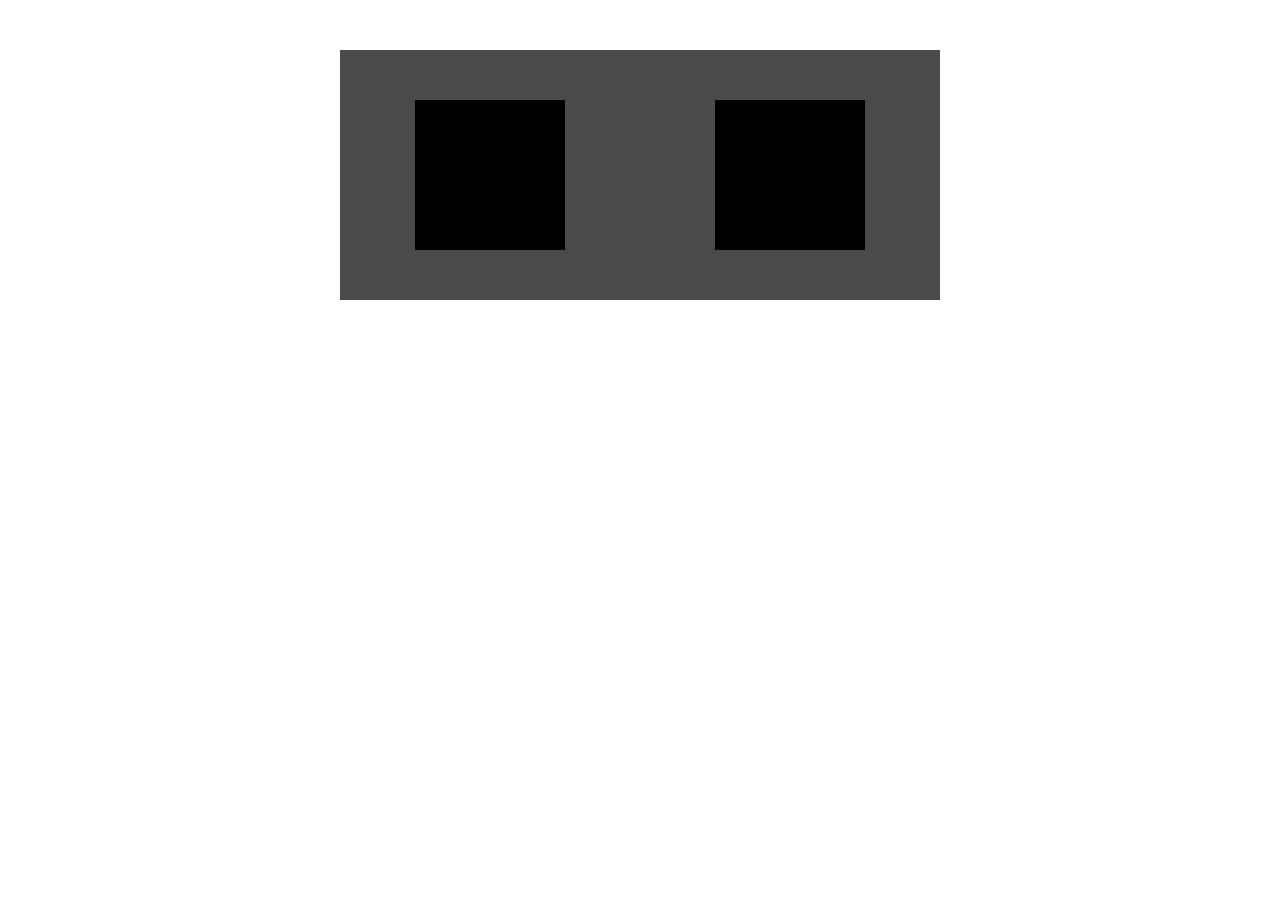
<file: C10/index.html>
<!DOCTYPE html>
<html lang="en">
  <head>
    <meta charset="UTF-8" />
    <meta name="viewport" content="width=device-width, initial-scale=1.0" />
    <title>Challenge 10</title>
    <link rel="stylesheet" href="style.css" />
  </head>
  <body>
    <div class="container">
      <div class="outer">
        <div class="inner"></div>
        <div class="inner"></div>
      </div>
    </div>
  </body>
</html>
</file>
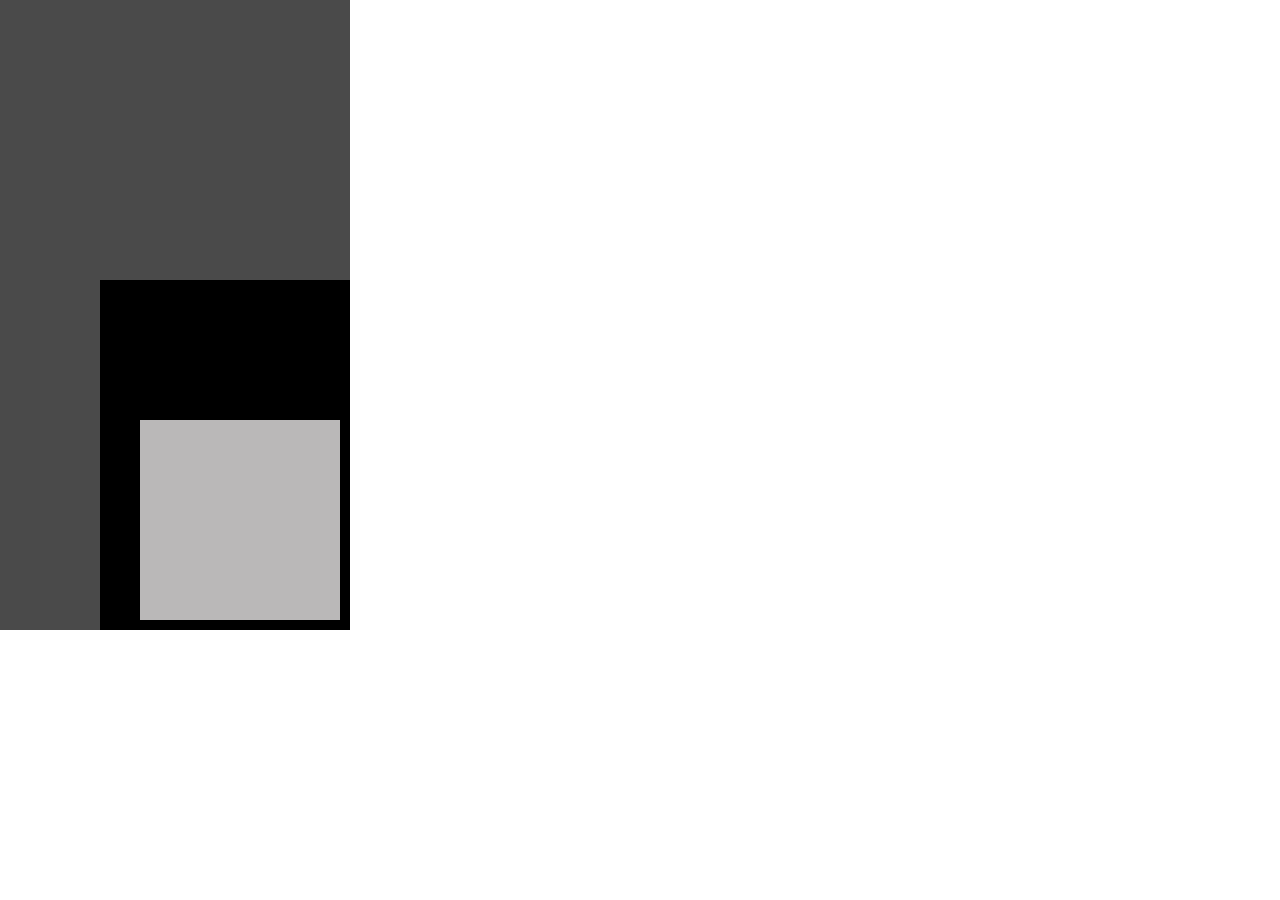
<file: C11/index.html>
<!DOCTYPE html>
<html lang="en">
  <head>
    <meta charset="UTF-8" />
    <meta name="viewport" content="width=device-width, initial-scale=1.0" />
    <title>Challenge 11</title>
    <link rel="stylesheet" href="style.css" />
  </head>
  <body>
    <div class="outer item-flex">
      <div class="inner-one item-flex">
        <div class="inner-two"></div>
      </div>
    </div>
  </body>
</html>
</file>
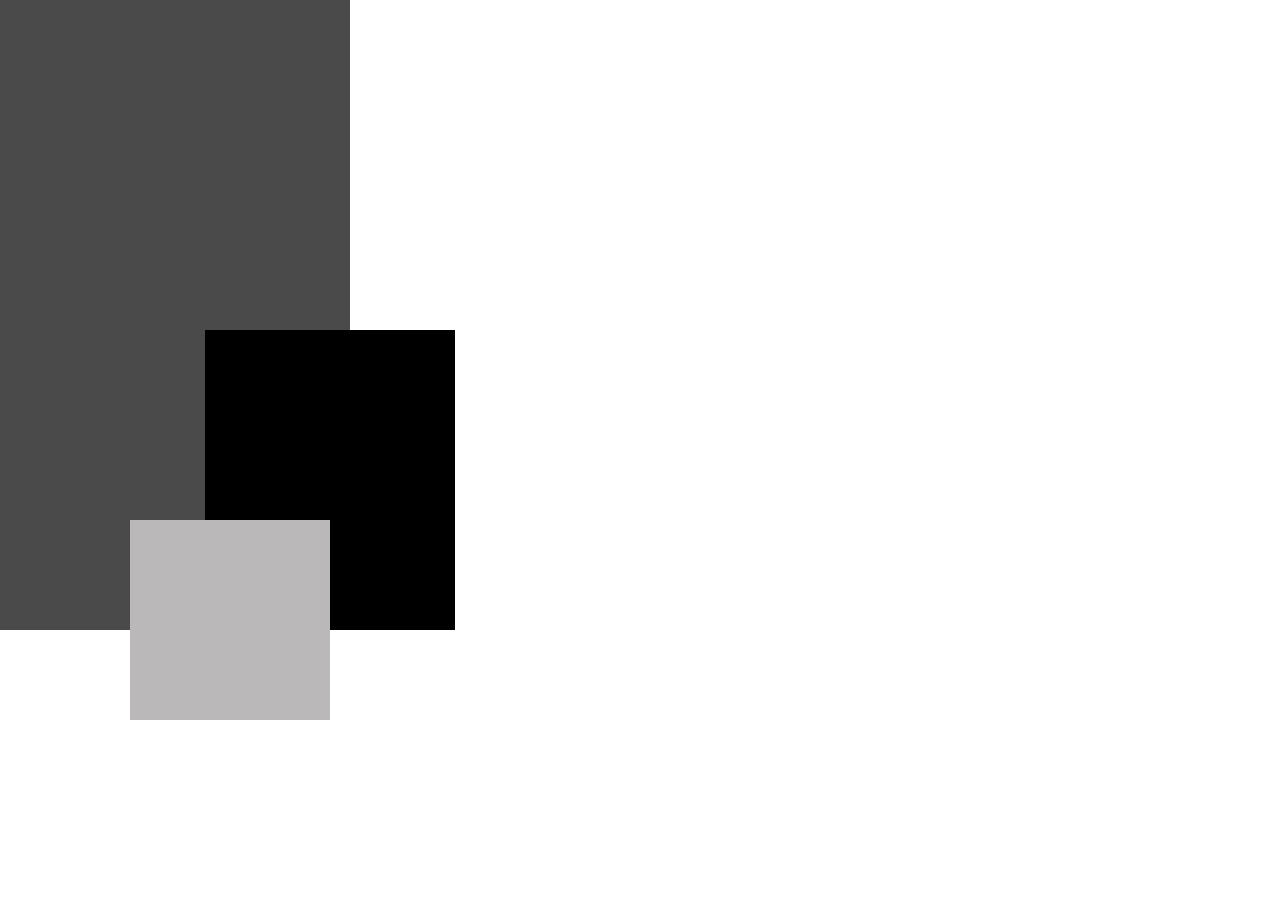
<file: C12/index.html>
<!DOCTYPE html>
<html lang="en">
  <head>
    <meta charset="UTF-8" />
    <meta name="viewport" content="width=device-width, initial-scale=1.0" />
    <title>Challenge 12</title>
    <link rel="stylesheet" href="style.css" />
  </head>
  <body>
    <div class="outer item-flex">
      <div class="inner-one item-flex">
        <div class="inner-two"></div>
      </div>
    </div>
  </body>
</html>
</file>
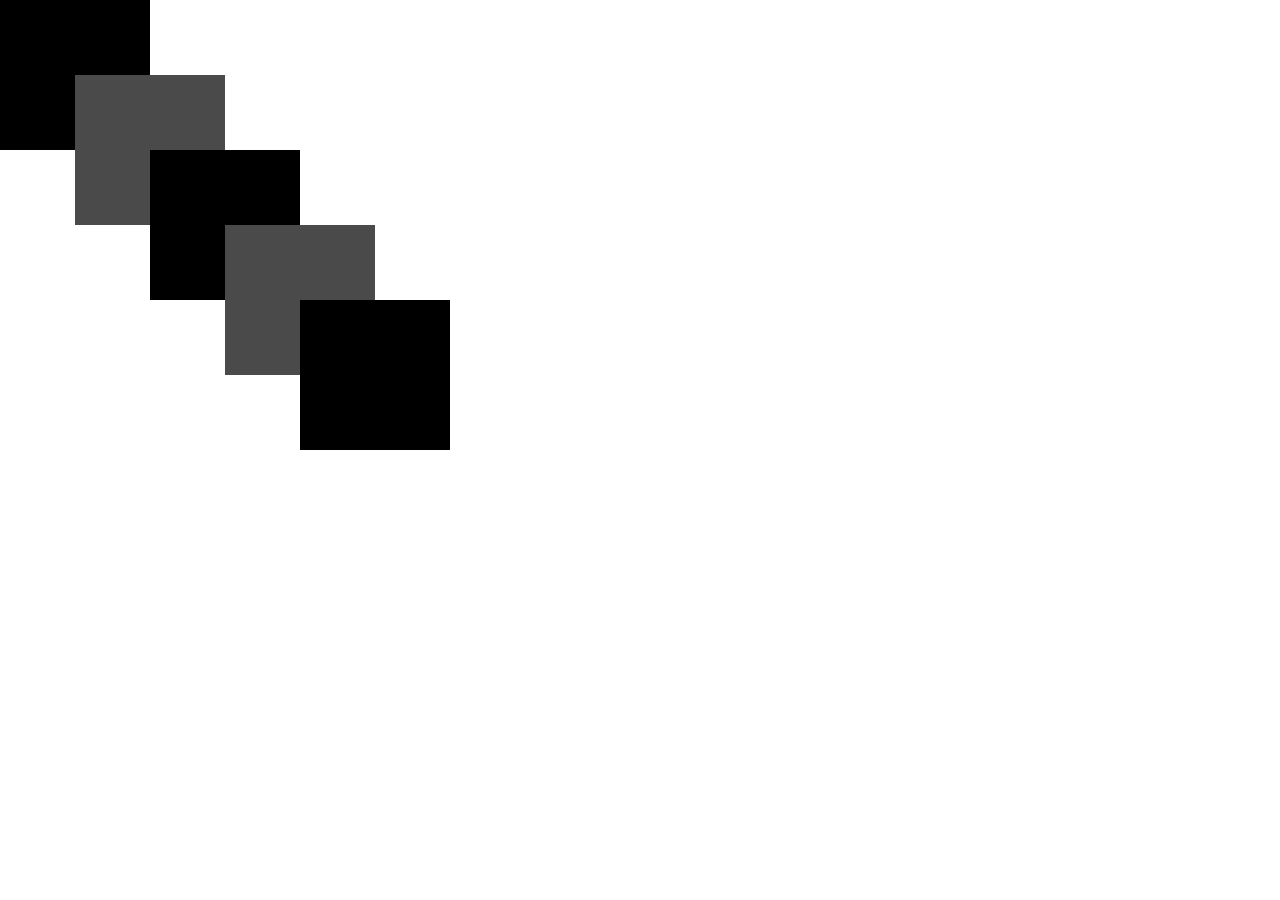
<file: C13/index.html>
<!DOCTYPE html>
<html lang="en">
  <head>
    <meta charset="UTF-8" />
    <meta name="viewport" content="width=device-width, initial-scale=1.0" />
    <title>Challenge 13</title>
    <link rel="stylesheet" href="style.css" />
  </head>
  <body>
    <div class="outer black">
      <div class="inner gray">
        <div class="inner black">
          <div class="inner gray">
            <div class="inner black"></div>
          </div>
        </div>
      </div>
    </div>
  </body>
</html>
</file>
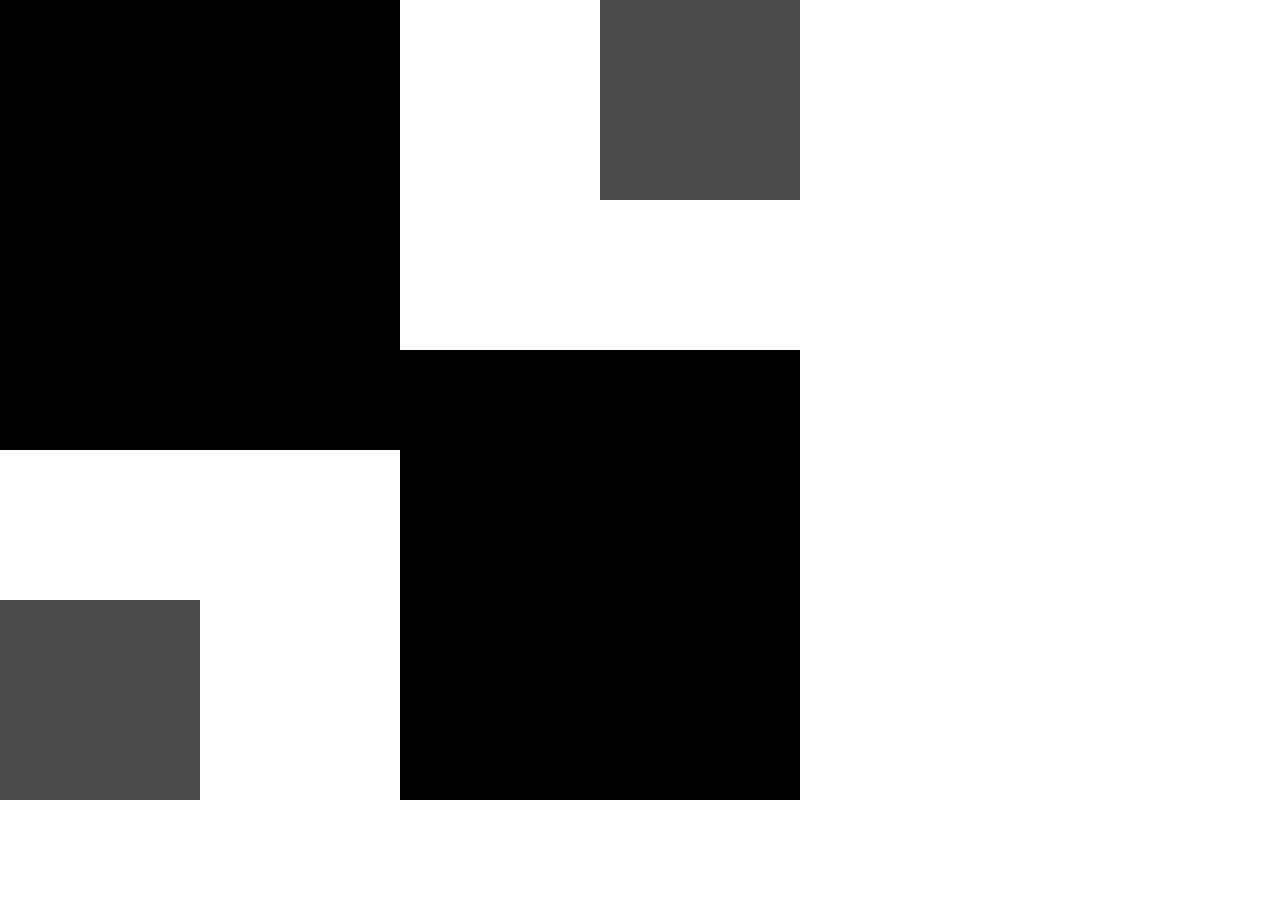
<file: C15/index.html>
<!DOCTYPE html>
<html lang="en">
  <head>
    <meta charset="UTF-8" />
    <meta name="viewport" content="width=device-width, initial-scale=1.0" />
    <title>Challenge 15</title>
    <link rel="stylesheet" href="style.css" />
  </head>
  <body>
    <div class="main flex">
      <div class="container flex">
        <div class="large-box"></div>
        <div class="small-box"></div>
      </div>
      <div class="container flex">
        <div class="small-box self-align"></div>
        <div class="large-box"></div>
      </div>
    </div>
  </body>
</html>
</file>
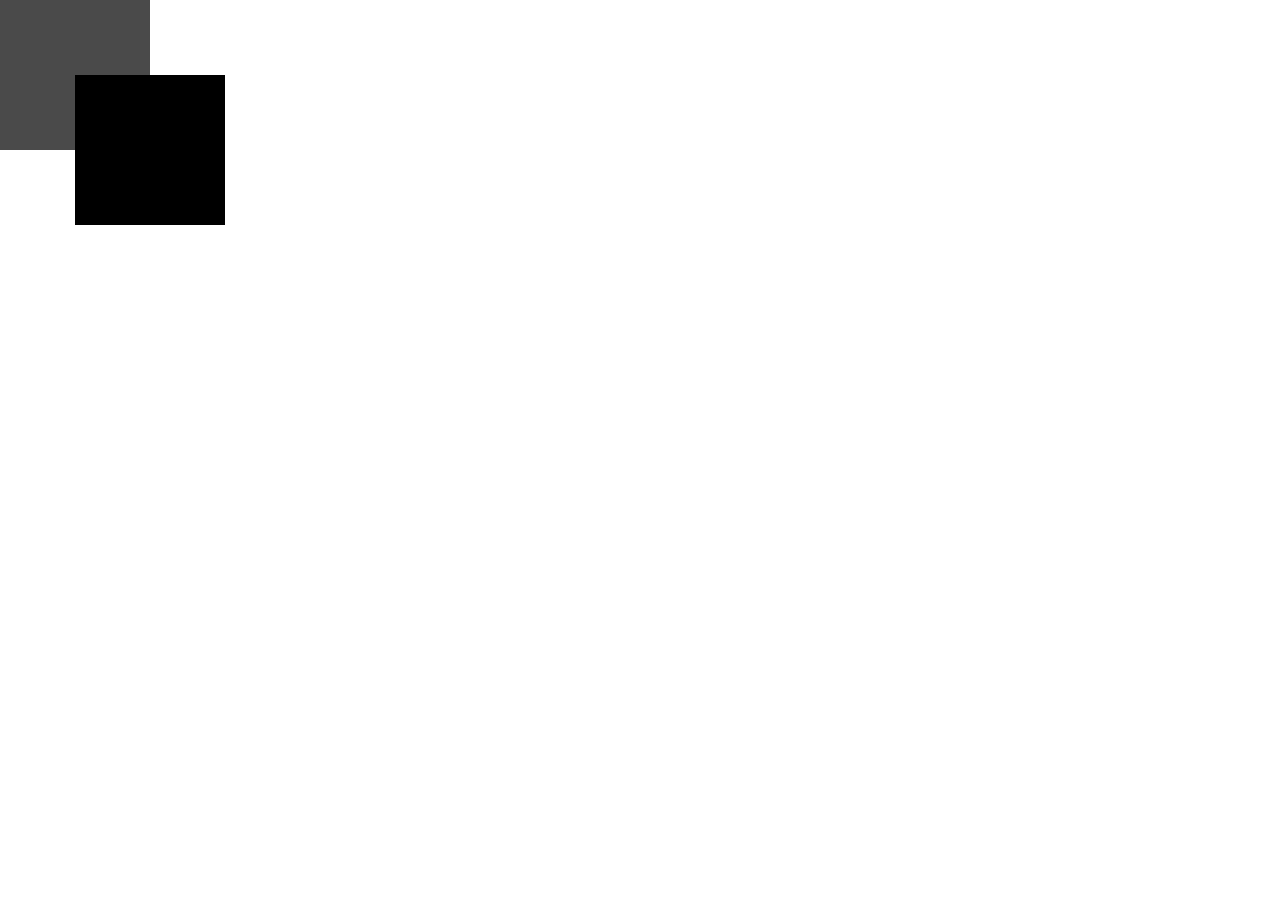
<file: C4/index.html>
<!DOCTYPE html>
<html lang="en">
  <head>
    <meta charset="UTF-8" />
    <meta name="viewport" content="width=device-width, initial-scale=1.0" />
    <title>Challenge 4</title>
    <link rel="stylesheet" href="style.css" />
  </head>
  <body>
    <div class="outer">
      <div class="inner"></div>
    </div>
  </body>
</html>
</file>
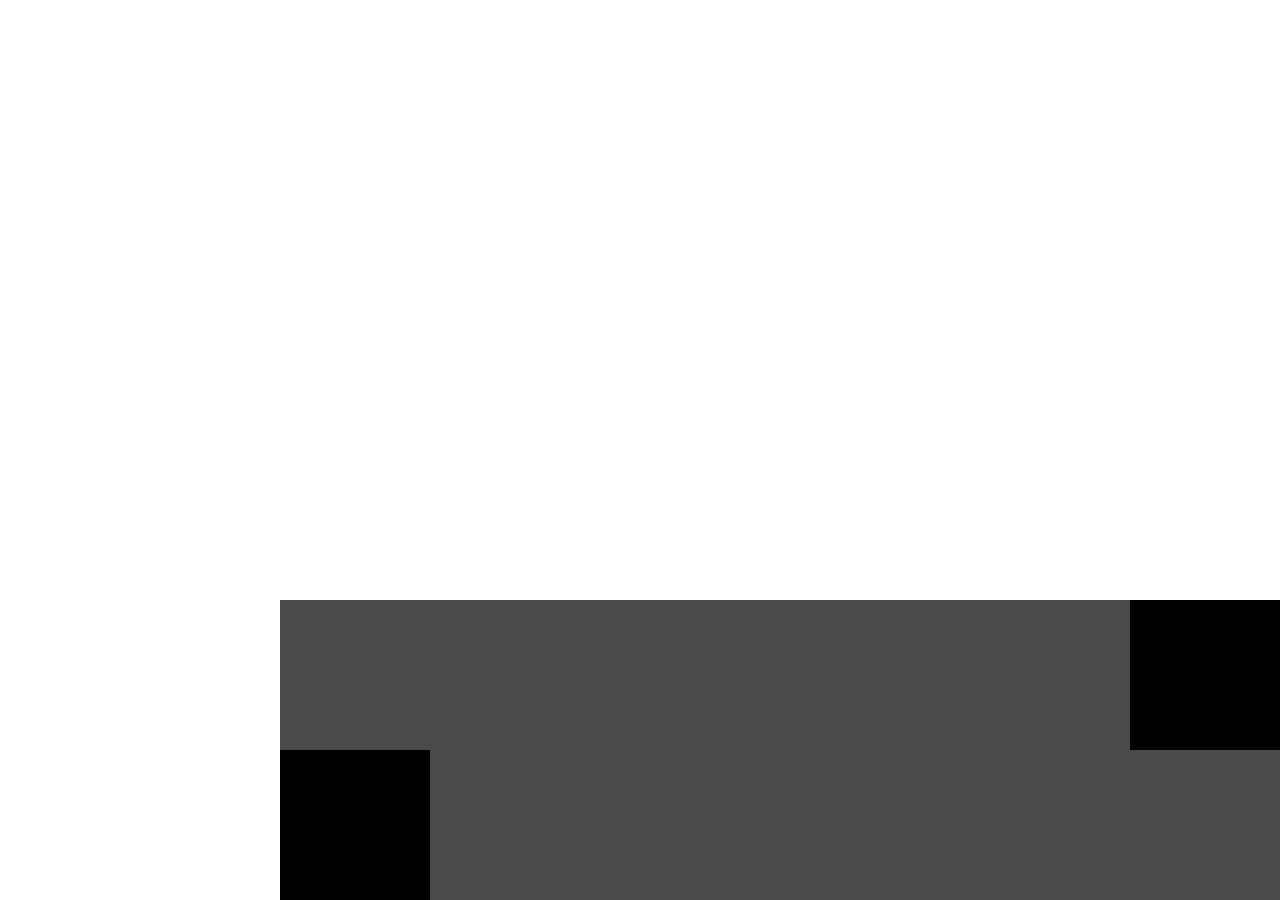
<file: C6/index.html>
<!DOCTYPE html>
<html lang="en">
  <head>
    <meta charset="UTF-8" />
    <meta name="viewport" content="width=device-width, initial-scale=1.0" />
    <title>Challenge 6</title>
    <link rel="stylesheet" href="style.css" />
  </head>
  <body>
    <div class="container">
      <div class="outer">
        <div class="inner box-black"></div>
        <div class="box-black"></div>
      </div>
    </div>
  </body>
</html>
</file>
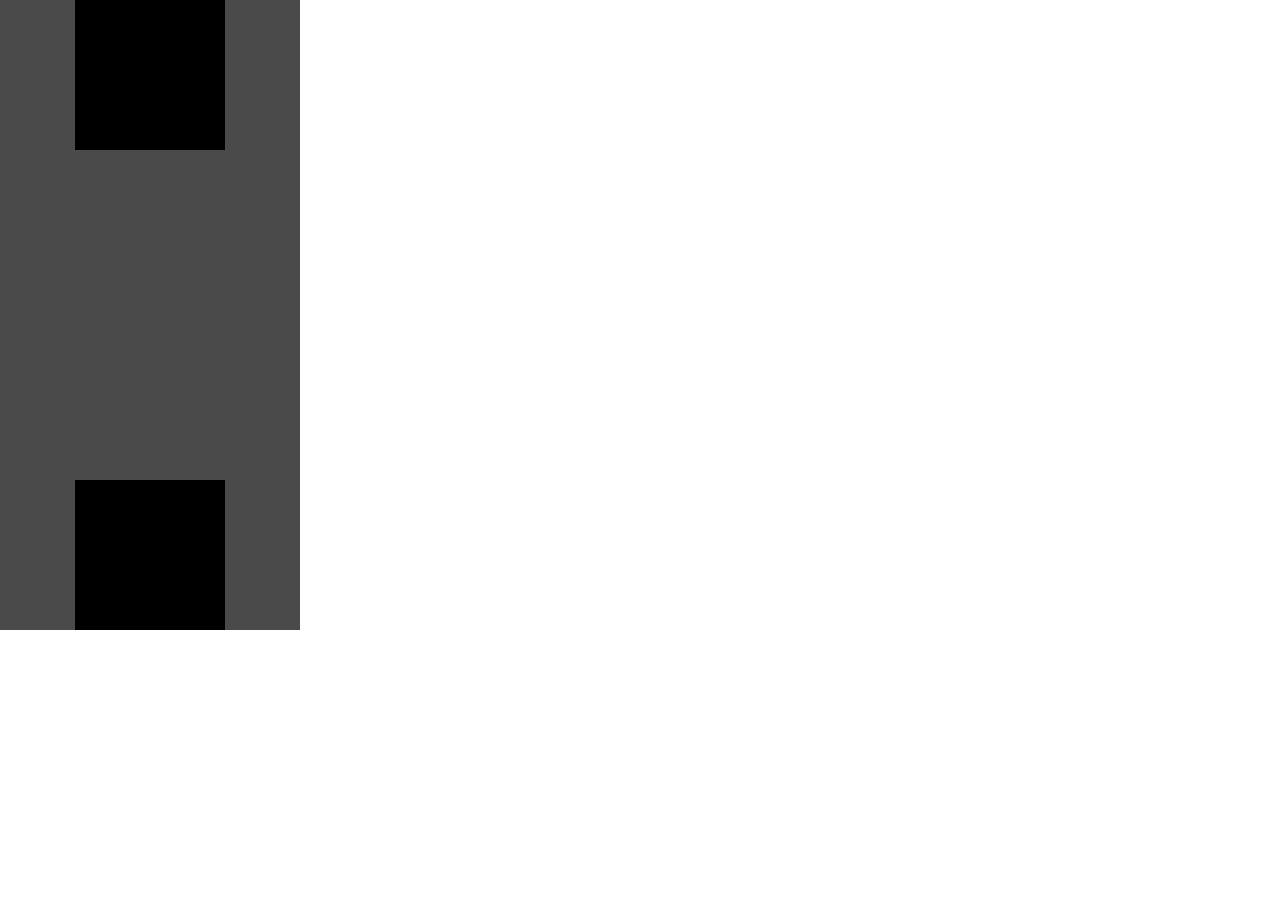
<file: C9/index.html>
<!DOCTYPE html>
<html lang="en">
  <head>
    <meta charset="UTF-8" />
    <meta name="viewport" content="width=device-width, initial-scale=1.0" />
    <title>Challenge 9</title>
    <link rel="stylesheet" href="style.css" />
  </head>
  <body>
    <div class="outer">
      <div class="inner-one"></div>
      <div class="inner-two"></div>
    </div>
  </body>
</html>
</file>
<file: C10/style.css>
.container {
  margin-top: 50px;
  display: flex;
  justify-content: center;
}

.outer {
  width: 600px;
  height: 250px;
  background-color: #4a4a4a;
  display: flex;
  align-items: center;
  justify-content: space-around;
}

.inner {
  width: 150px;
  height: 150px;
  background-color: black;
}
</file>
<file: C11/style.css>
* {
  margin: 0;
  padding: 0;
  box-sizing: border-box;
}

.item-flex {
  display: flex;
  align-items: flex-end;
  justify-content: flex-end;
}

.outer {
  width: 350px;
  height: 70vh;
  background-color: #4a4a4a;
}

.inner-one {
  width: 250px;
  height: 350px;
  background-color: black;
}

.inner-two {
  width: 200px;
  height: 200px;
  margin: 10px;
  background-color: rgb(186, 184, 184);
}
</file>
<file: C12/style.css>
* {
  margin: 0;
  padding: 0;
  box-sizing: border-box;
}

.item-flex {
  display: flex;
  align-items: flex-end;
}

.outer {
  width: 350px;
  height: 70vh;
  background-color: #4a4a4a;
  justify-content: flex-end;
}

.inner-one {
  width: 250px;
  height: 300px;
  background-color: black;
  position: relative;
  left: 30%;
  justify-content: flex-start;
}

.inner-two {
  width: 200px;
  height: 200px;
  background-color: rgb(186, 184, 184);
  position: relative;
  right: 30%;
  top: 30%;
}
</file>
<file: C13/style.css>
* {
  margin: 0;
  padding: 0;
  box-sizing: border-box;
}

.black {
  background-color: black;
}
.gray {
  background-color: #4a4a4a;
}

.outer {
  width: 150px;
  height: 150px;
}

.inner {
  width: 150px;
  height: 150px;
  position: relative;
  top: 50%;
  left: 50%;
}
</file>
<file: C15/style.css>
* {
  margin: 0;
  padding: 0;
}

.flex {
  display: flex;
  justify-content: space-between;
}

.main {
  width: 60%;
  height: 800px;
}
.container {
  flex-direction: column;
}

.large-box {
  width: 400px;
  height: 450px;
  background-color: black;
}
.small-box {
  width: 200px;
  height: 200px;
  background-color: #4a4a4a;
}
.self-align {
  align-self: flex-end;
}
</file>
<file: C4/style.css>
* {
  margin: 0;
  padding: 0;
  box-sizing: border-box;
}

.outer {
  width: 150px;
  height: 150px;
  background-color: #4a4a4a;
}

.inner {
  width: 150px;
  height: 150px;
  background-color: black;
  position: relative;
  top: 50%;
  left: 50%;
}
</file>
<file: C6/style.css>
* {
  margin: 0;
  padding: 0;
  box-sizing: border-box;
}

.container {
  display: flex;
  justify-content: flex-end;
  align-items: flex-end;
  height: 100vh;
}

.outer {
  width: 1000px;
  height: 300px;
  background-color: #4a4a4a;
  display: flex;
  justify-content: space-between;
}

.inner {
  align-self: flex-end;
}

.box-black {
  width: 150px;
  height: 150px;
  background-color: black;
}
</file>
<file: C9/style.css>
* {
  margin: 0;
  padding: 0;
  box-sizing: border-box;
}

.outer {
  width: 300px;
  height: 70vh;
  background-color: #4a4a4a;
  display: flex;
  flex-direction: column;
  align-items: center;
  justify-content: space-between;
}

.inner-one {
  width: 150px;
  height: 150px;
  background-color: black;
}
.inner-two {
  width: 150px;
  height: 150px;
  background-color: black;
}
</file>
